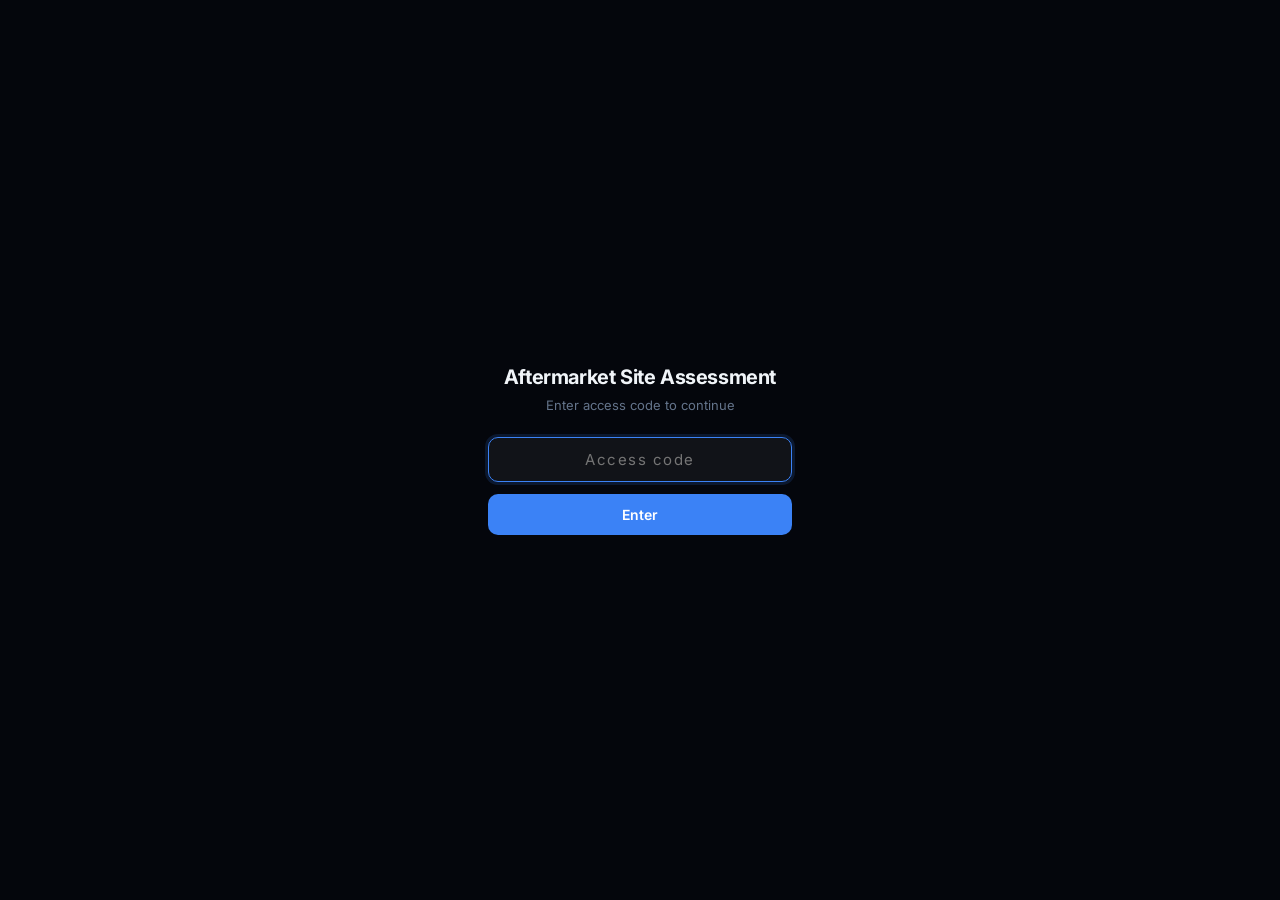
<file: index.html>
<!DOCTYPE html>
<html lang="en">
<head>
<meta charset="UTF-8">
<meta name="viewport" content="width=device-width, initial-scale=1.0">
<title>WAG — Aftermarket Site Assessment</title>
<link href="https://fonts.googleapis.com/css2?family=Inter:wght@400;500;600;700&display=swap" rel="stylesheet">
<script src="auth.js"></script>
<style>
*, *::before, *::after { margin: 0; padding: 0; box-sizing: border-box; }
body {
  font-family: 'Inter', -apple-system, sans-serif;
  background: #0b0f19;
  color: #f0f4f8;
  min-height: 100vh;
  display: flex;
  flex-direction: column;
}
a { color: inherit; text-decoration: none; }

.nav {
  height: 44px;
  background: #111827;
  border-bottom: 1px solid rgba(255,255,255,0.06);
  display: flex;
  align-items: center;
  justify-content: center;
  padding: 0 24px;
}
.nav-title {
  font-size: 13px;
  font-weight: 600;
  color: #94a3b8;
  letter-spacing: 0.04em;
}

.main {
  flex: 1;
  display: flex;
  flex-direction: column;
  align-items: center;
  justify-content: center;
  padding: 48px 24px;
}

.logo-row {
  display: flex;
  align-items: center;
  gap: 16px;
  margin-bottom: 8px;
}
.logo-img {
  height: 40px;
  filter: brightness(0) invert(1) brightness(0.85);
  border-radius: 4px;
}
.brand-title {
  font-size: 22px;
  font-weight: 700;
  letter-spacing: -0.02em;
}
.brand-sub {
  font-size: 13px;
  color: #64748b;
  margin-bottom: 40px;
}

.kpi-row {
  display: flex;
  gap: 16px;
  margin-bottom: 40px;
  flex-wrap: wrap;
  justify-content: center;
}
.kpi-card {
  background: #111827;
  border: 1px solid rgba(255,255,255,0.06);
  border-radius: 8px;
  padding: 20px 28px;
  min-width: 140px;
  text-align: center;
}
.kpi-value {
  font-size: 28px;
  font-weight: 700;
  letter-spacing: -0.02em;
}
.kpi-label {
  font-size: 11px;
  color: #64748b;
  margin-top: 4px;
  text-transform: uppercase;
  letter-spacing: 0.05em;
}

.country-grid {
  display: grid;
  grid-template-columns: repeat(2, 1fr);
  gap: 16px;
  max-width: 700px;
  width: 100%;
}
.country-card {
  background: #111827;
  border: 1px solid rgba(255,255,255,0.06);
  border-radius: 8px;
  padding: 28px 24px;
  cursor: pointer;
  transition: border-color 0.15s;
  display: flex;
  flex-direction: column;
  gap: 8px;
}
.country-card:hover {
  border-color: rgba(255,255,255,0.15);
}
.country-flag {
  font-size: 28px;
  line-height: 1;
}
.country-name {
  font-size: 16px;
  font-weight: 700;
}
.country-stats {
  font-size: 12px;
  color: #94a3b8;
  line-height: 1.5;
}
.country-arrow {
  font-size: 12px;
  color: #3b82f6;
  font-weight: 600;
  margin-top: 4px;
}

.footer {
  padding: 24px;
  text-align: center;
  border-top: 1px solid rgba(255,255,255,0.06);
}
.footer-text {
  font-size: 11px;
  color: #475569;
}
.footer-text a {
  color: #64748b;
  text-decoration: underline;
}
</style>
</head>
<body>
<nav class="nav">
  <span class="nav-title">WAG — AFTERMARKET SITE ASSESSMENT</span>
</nav>

<main class="main">
  <div class="logo-row">

    <span class="brand-title">Aftermarket Site Assessment</span>
  </div>
  <p class="brand-sub">Network expansion planning & site intelligence platform</p>

  <div class="kpi-row">
    <div class="kpi-card">
      <div class="kpi-value">243</div>
      <div class="kpi-label">Total Sites</div>
    </div>
    <div class="kpi-card">
      <div class="kpi-value">2</div>
      <div class="kpi-label">Countries</div>
    </div>
    <div class="kpi-card">
      <div class="kpi-value">80</div>
      <div class="kpi-label">Confirmed</div>
    </div>
    <div class="kpi-card">
      <div class="kpi-value">20</div>
      <div class="kpi-label">Assessed</div>
    </div>
  </div>

  <div class="country-grid">
    <a href="uae.html" class="country-card">
      <span class="country-flag">🇦🇪</span>
      <span class="country-name">United Arab Emirates</span>
      <span class="country-stats">209 sites · 80 confirmed<br>Abu Dhabi · Dubai · Sharjah</span>
      <span class="country-arrow">Open dashboard →</span>
    </a>
    <a href="morocco.html" class="country-card">
      <span class="country-flag">🇲🇦</span>
      <span class="country-name">Morocco</span>
      <span class="country-stats">34 sites · 7 assessed<br>Petrom · Petromin partners</span>
      <span class="country-arrow">Open dashboard →</span>
    </a>
  </div>
</main>

<footer class="footer">
  <p class="footer-text">Created by WAG — Aftermarket Business Development</p>

</footer>
</body>
</html>
</file>
